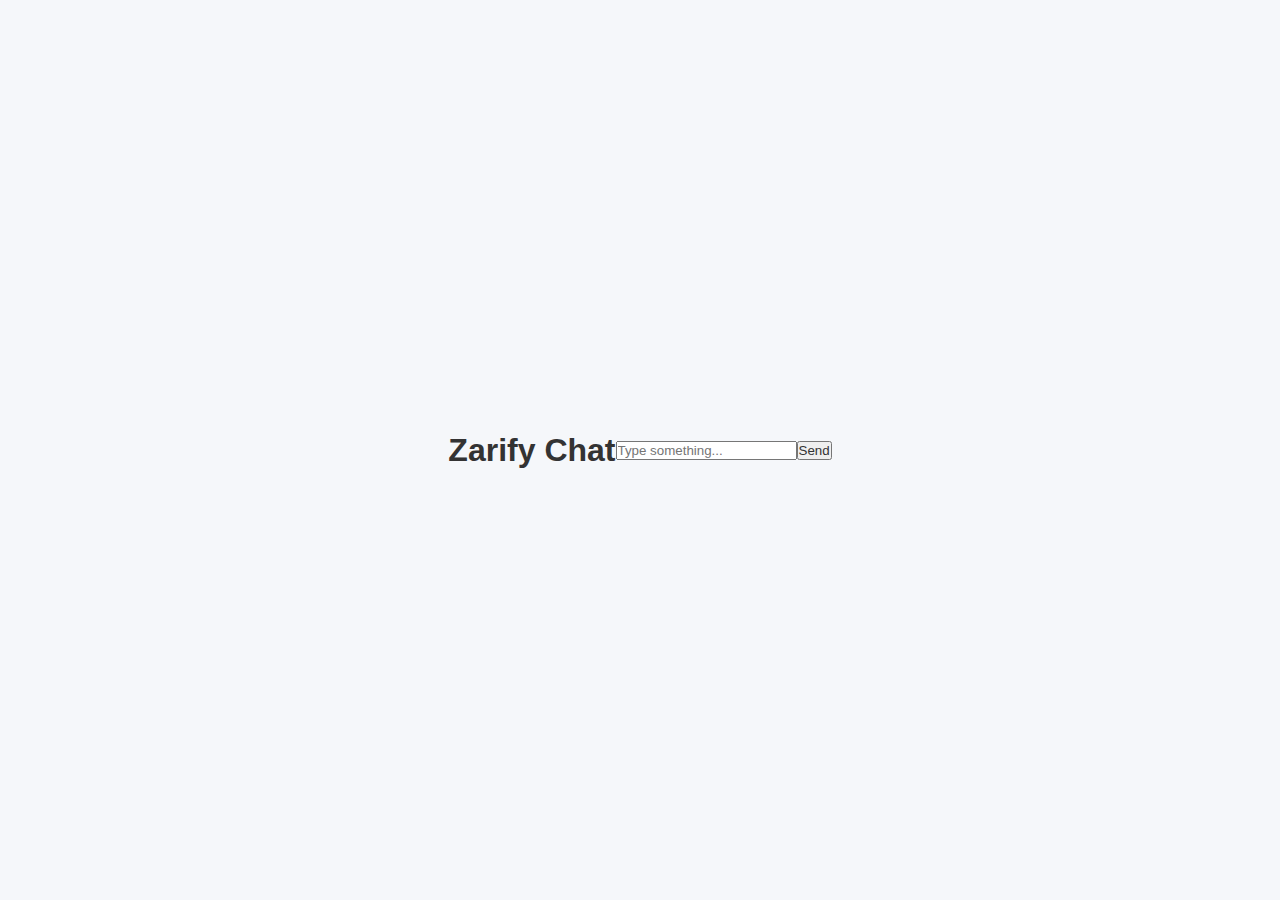
<file: index.html>
<!DOCTYPE html>
<html lang="en">
<head>
  <meta charset="UTF-8" />
  <meta name="viewport" content="width=device-width, initial-scale=1.0"/>
  <title>Zarify Chat</title>
  <link rel="stylesheet" href="style.css" />
</head>
<body>
  <h1>Zarify Chat</h1>
  <div id="chat-box" class="chat-box"></div>
  <input type="text" id="user-input" placeholder="Type something..." />
  <button onclick="sendMessage()">Send</button>
  <script src="script.js"></script>
</body>
</html>
</file>
<file: style.css>
/* Reset some basics */
* {
  box-sizing: border-box;
  margin: 0;
  padding: 0;
  font-family: 'Segoe UI', Tahoma, Geneva, Verdana, sans-serif;
  color: #333;
}

body {
  background: #f5f7fa;
  display: flex;
  justify-content: center;
  align-items: center;
  height: 100vh;
}

.container {
  background: #fff;
  width: 400px;
  max-width: 90vw;
  height: 600px;
  border-radius: 12px;
  box-shadow: 0 4px 15px rgba(0,0,0,0.1);
  display: flex;
  flex-direction: column;
  overflow: hidden;
}

/* Header */
.header {
  background: #4a90e2;
  padding: 20px;
  color: white;
  font-size: 1.4rem;
  font-weight: 700;
  text-align: center;
}

/* Chat messages container */
.chat-window {
  flex: 1;
  padding: 20px;
  overflow-y: auto;
  background: #e9ebf0;
  display: flex;
  flex-direction: column;
  gap: 12px;
}

/* Individual message bubbles */
.message {
  max-width: 75%;
  padding: 12px 18px;
  border-radius: 20px;
  line-height: 1.4;
  word-wrap: break-word;
}

/* User messages aligned right */
.message.user {
  background: #4a90e2;
  color: white;
  align-self: flex-end;
  border-bottom-right-radius: 4px;
}

/* Bot messages aligned left */
.message.bot {
  background: #fff;
  color: #333;
  align-self: flex-start;
  border-bottom-left-radius: 4px;
  box-shadow: 0 1px 3px rgba(0,0,0,0.1);
}

/* Input area */
.input-area {
  padding: 15px 20px;
  border-top: 1px solid #ddd;
  background: #fff;
  display: flex;
  gap: 10px;
}

/* Text input box */
.input-area input[type="text"] {
  flex: 1;
  padding: 12px 16px;
  border: 1px solid #ccc;
  border-radius: 25px;
  font-size: 1rem;
  outline: none;
  transition: border-color 0.3s;
}

.input-area input[type="text"]:focus {
  border-color: #4a90e2;
}

/* Send button */
.input-area button {
  background: #4a90e2;
  border: none;
  padding: 0 18px;
  border-radius: 25px;
  color: white;
  font-weight: 700;
  font-size: 1rem;
  cursor: pointer;
  transition: background 0.3s;
}

.input-area button:hover {
  background: #357ABD;
}

/* Scrollbar styling */
.chat-window::-webkit-scrollbar {
  width: 8px;
}

.chat-window::-webkit-scrollbar-thumb {
  background: #4a90e2;
  border-radius: 4px;
}

.chat-window::-webkit-scrollbar-track {
  background: #e9ebf0;
}
</file>
